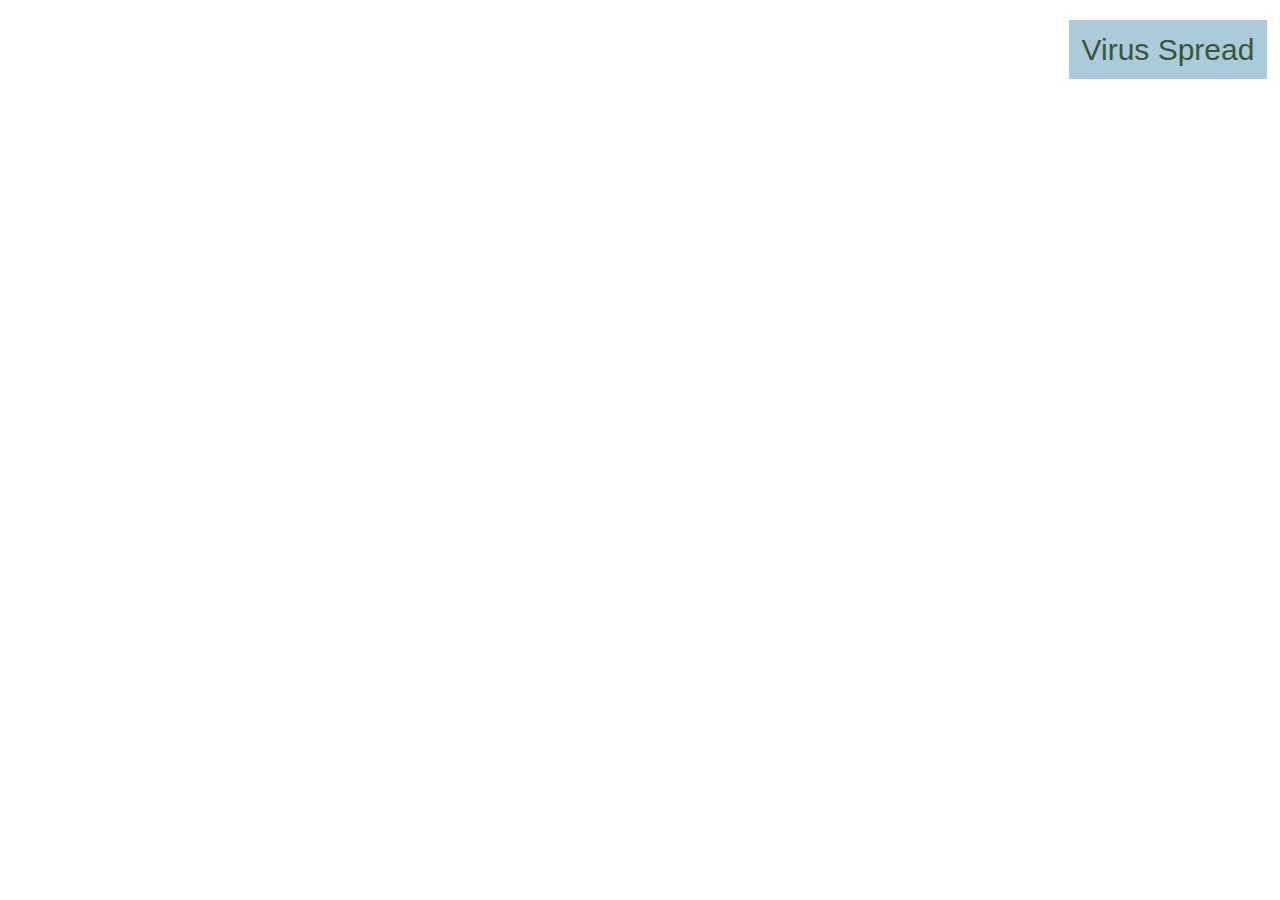
<file: index.html>
<!DOCTYPE html>
<html>
<head>
    <title>Virus Spread</title>
    <meta charset="utf-8">
    <meta http-equiv="X-UA-Compatible" content="IE=edge">
    <meta name="viewport" content="width=device-width, initial-scale=1">
     <!-- Bootstrap -->
    <link href="css/bootstrap.min.css" rel="stylesheet">
    <link rel="icon" type="image/png" href="bacteria.png" />
    <script src="http://code.jquery.com/jquery-2.1.3.min.js  " type="text/javascript"></script>
    <script src="https://api-maps.yandex.ru/2.1/?lang=ru_RU" type="text/javascript"></script>
    <script src="circle.js" type="text/javascript"></script>
	   <style>
            html,body {
               width: 100%; height: 100%; padding: 0; margin: 0;
            }
        #map {
            width: 100%; height: 100%; padding: 0;
            position:fixed;  z-index:9999;
        }
         .navbar {width: 100%; height: 100%;}
         #rating {color: #FDFAFA;}
    </style>
</head>
<body>
  <h2 style="float: right;
  z-index: 99999;
  position: relative;
  margin-right: 1%;
  background-color: rgba(170, 203, 217, 1);
  padding: 1%;
  border-radius: 1%;
  color: rgb(62, 84, 57);">Virus Spread</h2>
  <div id="map"></div>
  <script src="https://ajax.googleapis.com/ajax/libs/jquery/1.11.0/jquery.min.js"></script>
  <script src="js/bootstrap.min.js"></script>
</body>
</html>
</file>
